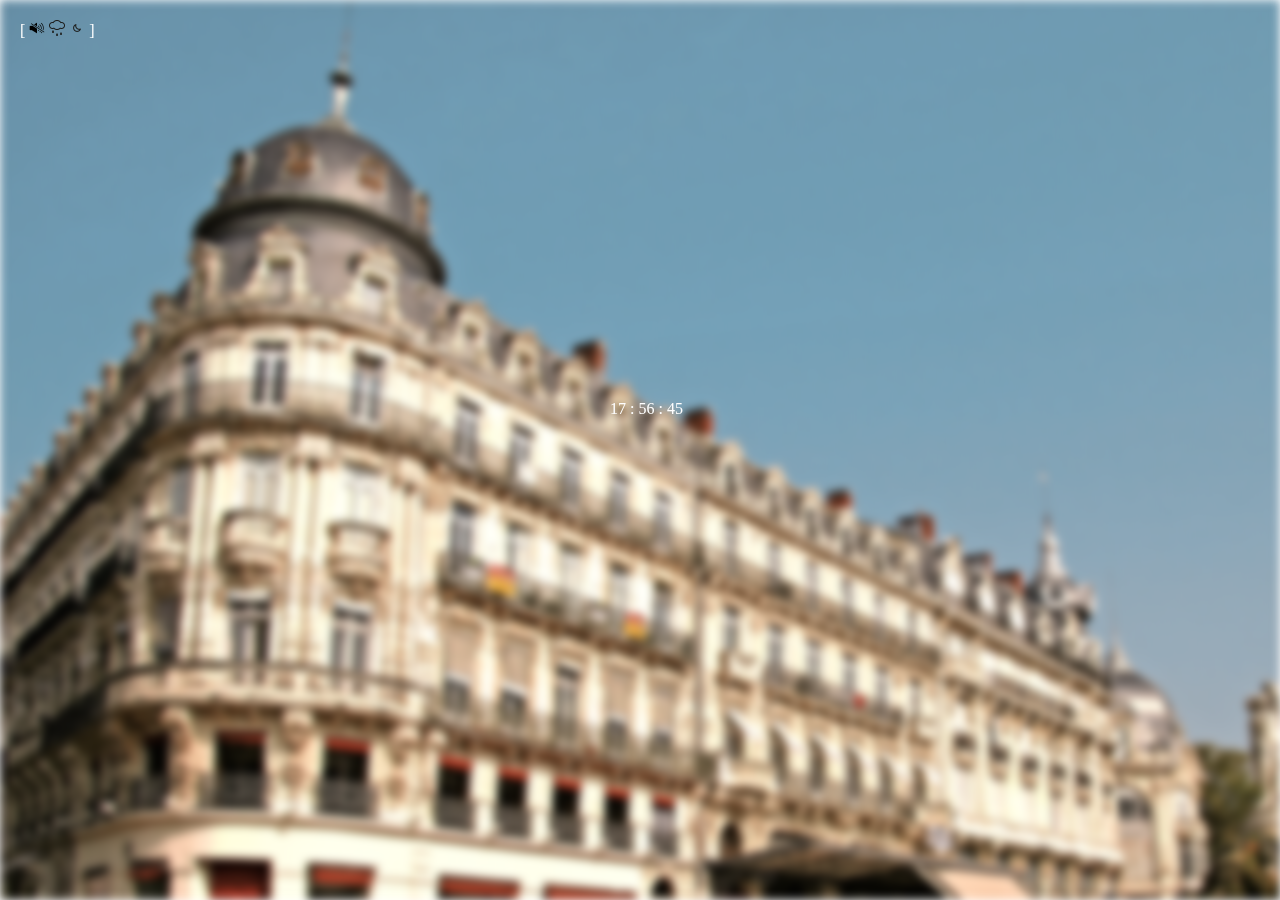
<file: WeatherDayClock/index.html>
<!DOCTYPE html>

<html>
        <head>
            <title>WeatherDayClock</title>
            <meta charset="utf-8">
            <link rel="stylesheet" href="style.css" />
        </head>

        <body>
            <div id="background-image"></div>
            <div class="wrap">
                <div id="weather"></div>
                    <div class="buttonbar">
                    [
                        <img class="sound" src="./icons/soundoff.png" height="16" width="16"/>
                        <img class="meteo" src="./icons/rain.png" height="16" width="16"/>
                        <img class="nightday" src="./icons/moon.png" height="16" width="16"/>
                    ]
                    </div>

                <div id="temps">
                    <span class="hours"></span> :
                    <span class="minutes"></span> :
                    <span class="seconds"></span>
                </div>
            </div>
            <script src="jquery-3.1.1.min.js"></script>
            <script src="jquery.simpleWeather.min.js"></script>
            <script src="interactions.js"></script>


        </body>




</html>
</file>
<file: WeatherDayClock/style.css>
html, body, div, span, applet, object, iframe, h1, h2, h3, h4, h5, h6, p, blockquote, pre, a, abbr, acronym, address, big, cite, code, del, dfn, em, font, img, ins, kbd, q, s, samp, small, strike, strong, sub, sup, tt, var, b, u, i, center, dl, dt, dd, ol, ul, li, fieldset, form, label, legend, caption {
    margin: 0;
    padding: 0;
    border: 0;
    outline: 0;
    font-size: 100%;
    vertical-align: baseline;
    background: transparent;
}

body
{
    position : fixed;
    display: block;
    width : 100%;
    height : 100%;
}

#background-image
{
    position: fixed;
    left: 0;
    right: 0;
    z-index: 1;
    display: block;
    background-image: url("Photo-Montpellier.jpg");
    width : 100%;
    height : 100%;
}

.wrap
{
    position: fixed;
    left: 0;
    right: 0;
    z-index: 9999;
    margin-left: 20px;
    margin-right: 20px;
    color : white;
    width : 100%;
    height : 100%;
}

#temps
{
    width: 100px;
    height: 100px;
    position: absolute;
    top:0;
    bottom: 0;
    left: 0;
    right: 0;
    margin: auto;
    font-family: Montserrat, Roboto, Impact;
    font-size: 1em;
}

.buttonbar
{
    margin-top : 20px;
}
</file>
